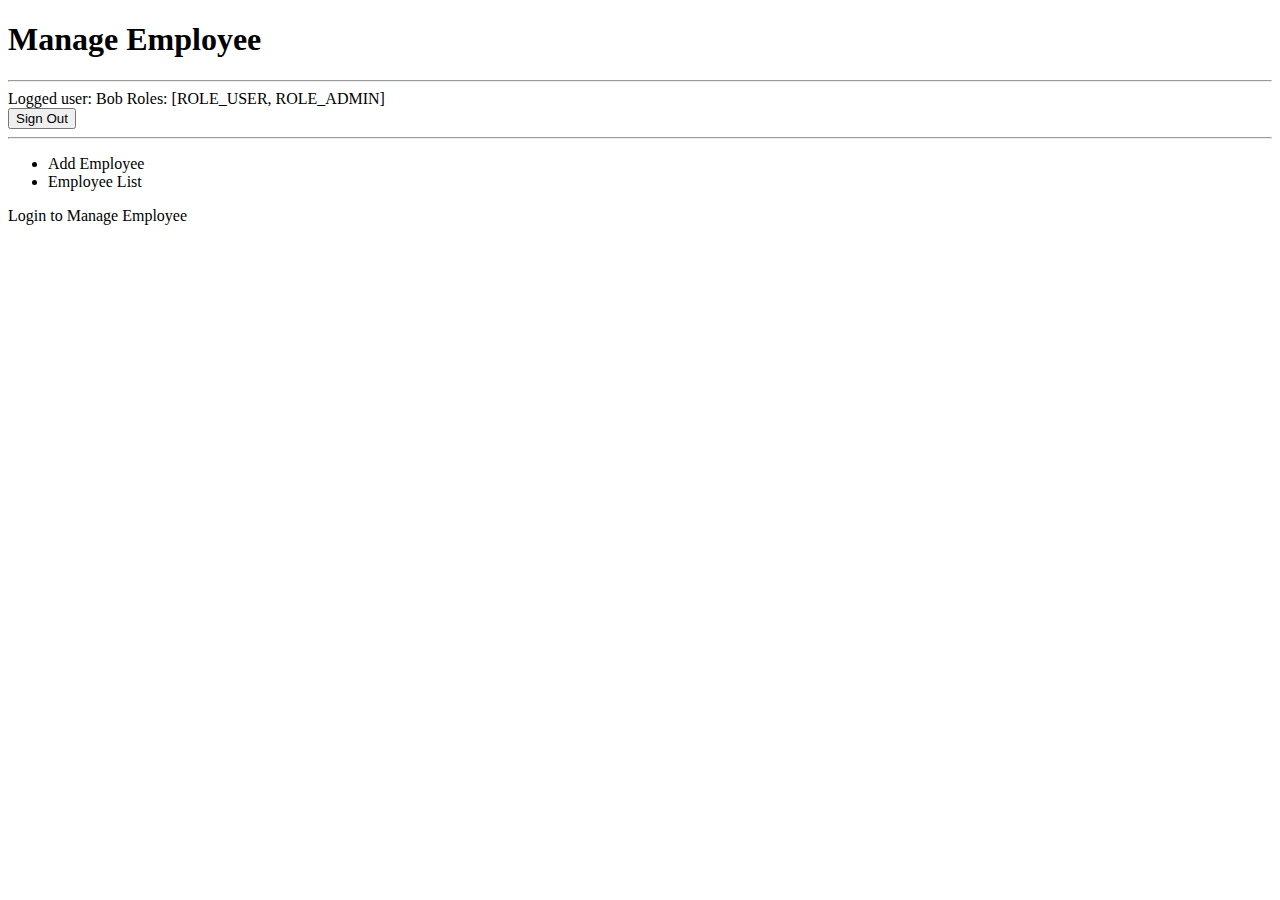
<file: Lab11/src/main/resources/templates/index.html>
<!DOCTYPE html>
<html lang="en"
      xmlns:th="http://www.thymeleaf.org/"
      xmlns:sec="http://www.thymeleaf.org/extras/spring-security">
<head>
    <meta charset="UTF-8">
    <title>Index</title>
</head>
<body>
<h1>Manage Employee</h1>
<hr/>

<div sec:authorize="isAuthenticated()">
    Logged user: <span sec:authentication="name">Bob</span>
    Roles: <span sec:authentication="principal.authorities">[ROLE_USER, ROLE_ADMIN]</span>

    <form th:action="@{/logout}" method="post">
        <input type="submit" value="Sign Out"/>
    </form>

    <hr/>
    <ul>
        <li>
            <a th:href="@{/emp/add}">Add Employee</a>
        </li>
        <li>
            <a th:href="@{/emp/list}">Employee List</a>
        </li>
    </ul>

</div>

<div sec:authorize="!isAuthenticated()">
    <li>
        <a th:href="@{/login}">Login to Manage Employee</a>
    </li>
</div>


</body>
</html>
</file>
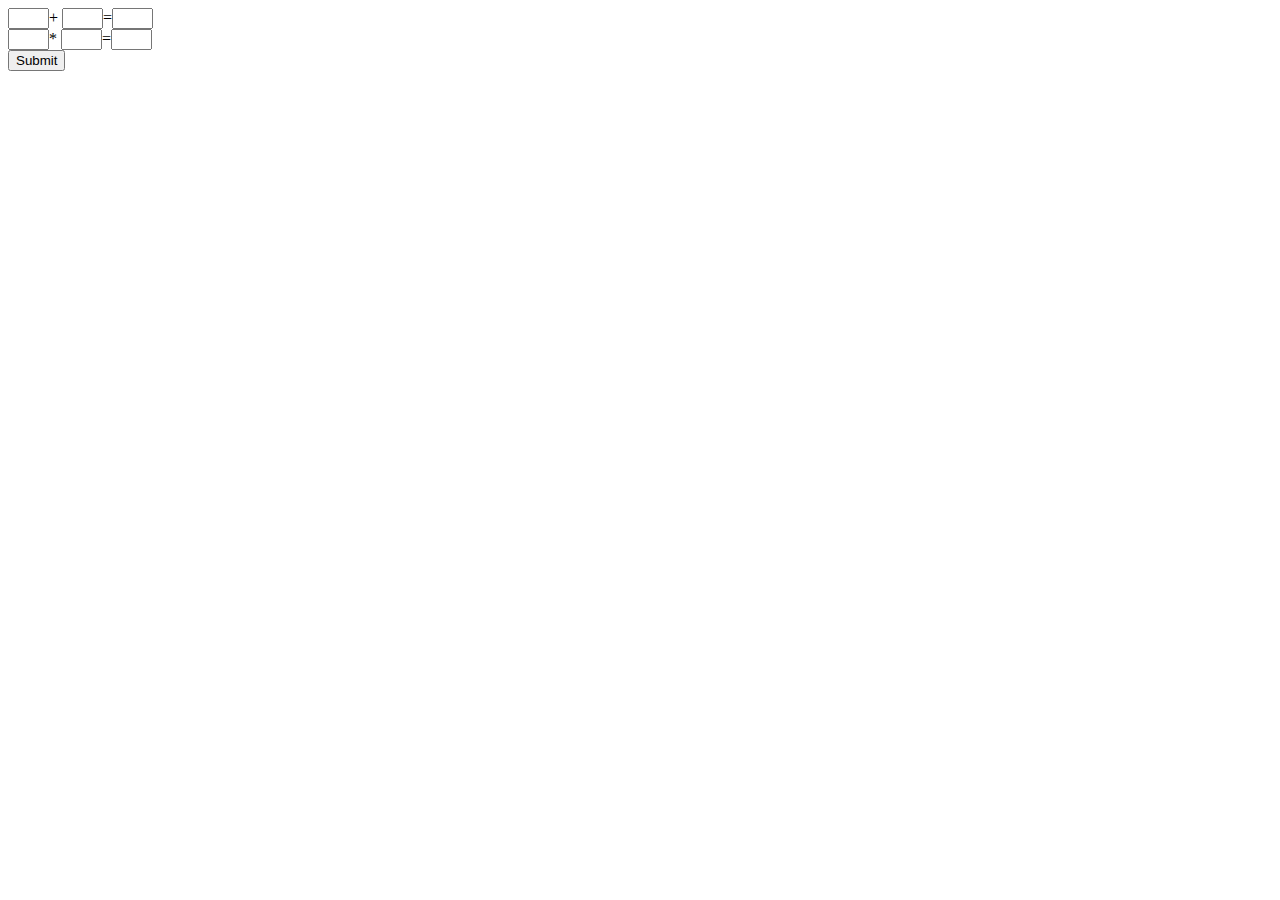
<file: Lab2/docs/CalculatorServlet/CalculatorServlet2/WebContent/index.html>
<!DOCTYPE html>
<html>
<head>
<meta charset="ISO-8859-1">
<title>Calculate</title>
</head>
<body>
<form action="calc2" method="get">
<input type = "text" name = "add1" size = "2"  value = "" />+
<input type = "text" name = "add2" value = "" size = "2"/>=<input type = "text" name = "sum" value = ""  size = "2" readonly/><br/>
<input type = "text" name = "mult1" value = "" size = "2"/>*
<input type = "text" name = "mult2" value = ""  size = "2"/>=<input type = "text" name = "product" value = ""   size = "2" readonly/><br/>
<input type = "submit" value = "Submit"/>

</form>
</body>
</html>
</file>
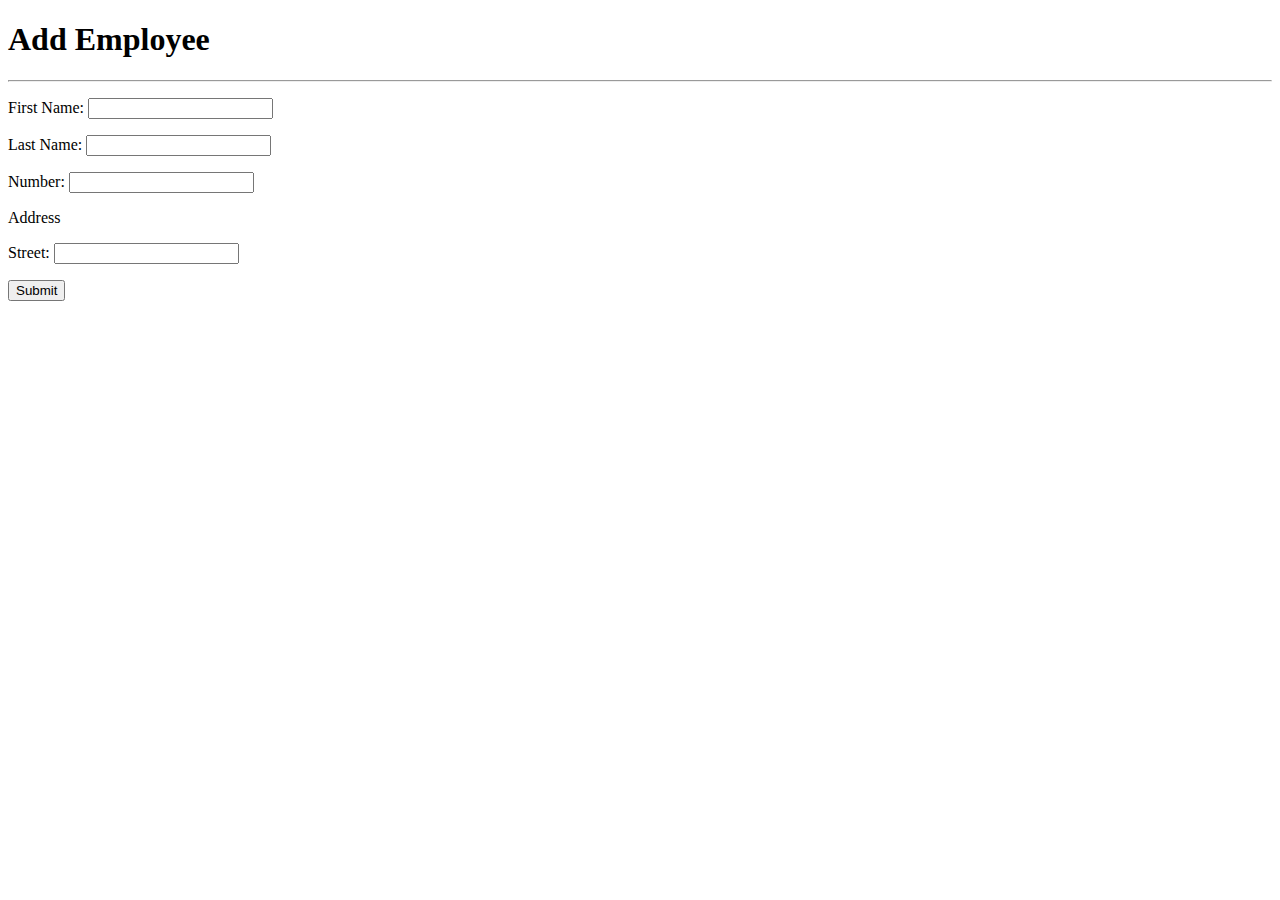
<file: lab10/src/main/resources/templates/employeeForm.html>
<!DOCTYPE html>
<html lang="en" xmlns:th="http://www.thymeleaf.org/">
<head>
    <meta charset="UTF-8">
    <title>Employee Form</title>
</head>
<body>
    <h1>Add Employee</h1>
    <hr/>

    <form th:action="@{/}" method="post" th:object="${employee}">
        <p>
            First Name: <input th:field="*{firstName}">
        </p>

        <p>
            Last Name: <input th:field="*{lastName}">
        </p>

        <p>
            Number: <input th:field="*{number}">
        </p>

        <p>
            Address
        </p>

        <p>
            Street: <input th:field="*{address.street}">
        </p>

        <p>
            <input type="submit" value="Submit">
        </p>
    </form>
</body>
</html>
</file>
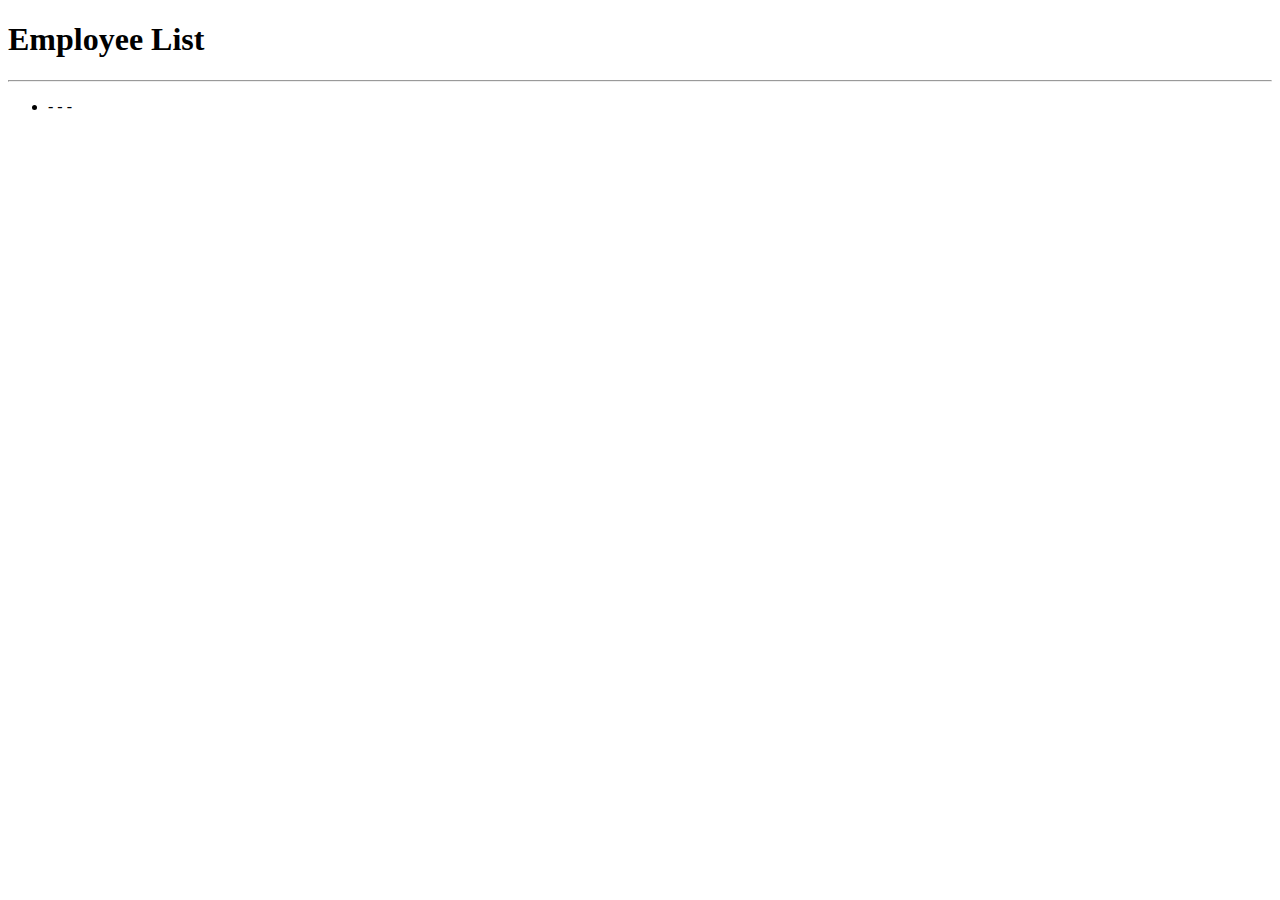
<file: lab10/src/main/resources/templates/employeeList.html>
<!DOCTYPE html>
<html lang="en" xmlns:th="http://www.thymeleaf.org/">
<head>
    <meta charset="UTF-8">
    <title>Employee List</title>
</head>
<body>
<h1>Employee List</h1>
<hr/>

<ul th:if="${employees != null}">
    <li th:each="emp : ${employees}">
        <span th:text="${emp.firstName}" th:remove="tag"></span>
        - <span th:text="${emp.lastName}" th:remove="tag"></span>
        - <span th:text="${emp.number}" th:remove="tag"></span>
        - <span th:text="${emp.address.street}" th:remove="tag"></span>
    </li>
</ul>
</body>
</html>
</file>
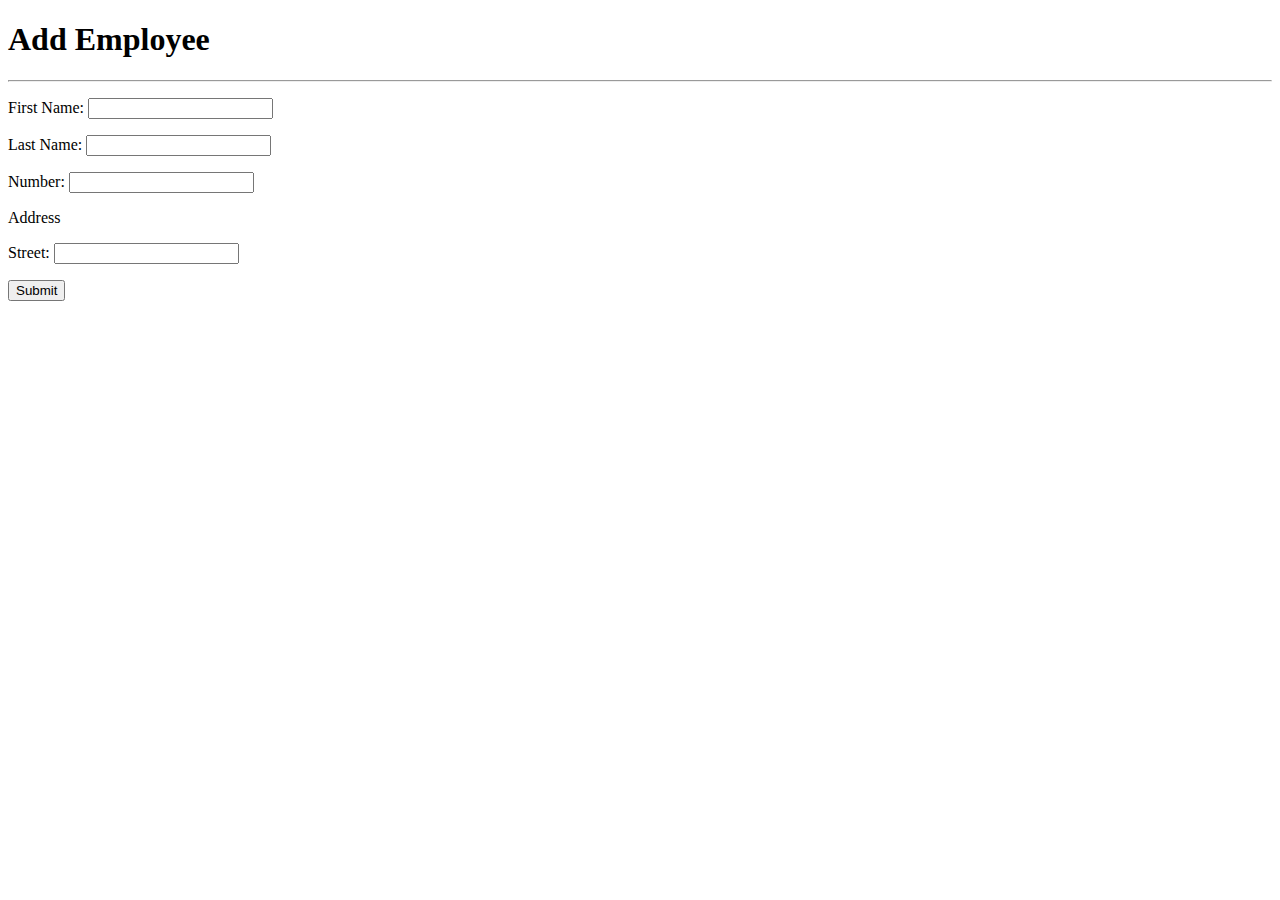
<file: Lab11/src/main/resources/templates/employeeForm.html>
<!DOCTYPE html>
<html lang="en" xmlns:th="http://www.thymeleaf.org/">
<head>
    <meta charset="UTF-8">
    <title>Employee Form</title>
</head>
<body>
    <h1>Add Employee</h1>
    <hr/>

    <form th:action="@{/emp/add}" method="post" th:object="${employee}">
        <p>
            First Name: <input th:field="*{firstName}">
        </p>

        <p>
            Last Name: <input th:field="*{lastName}">
        </p>

        <p>
            Number: <input th:field="*{number}">
        </p>

        <p>
            Address
        </p>

        <p>
            Street: <input th:field="*{address.street}">
        </p>

        <p>
            <input type="submit" value="Submit">
        </p>
    </form>
</body>
</html>
</file>
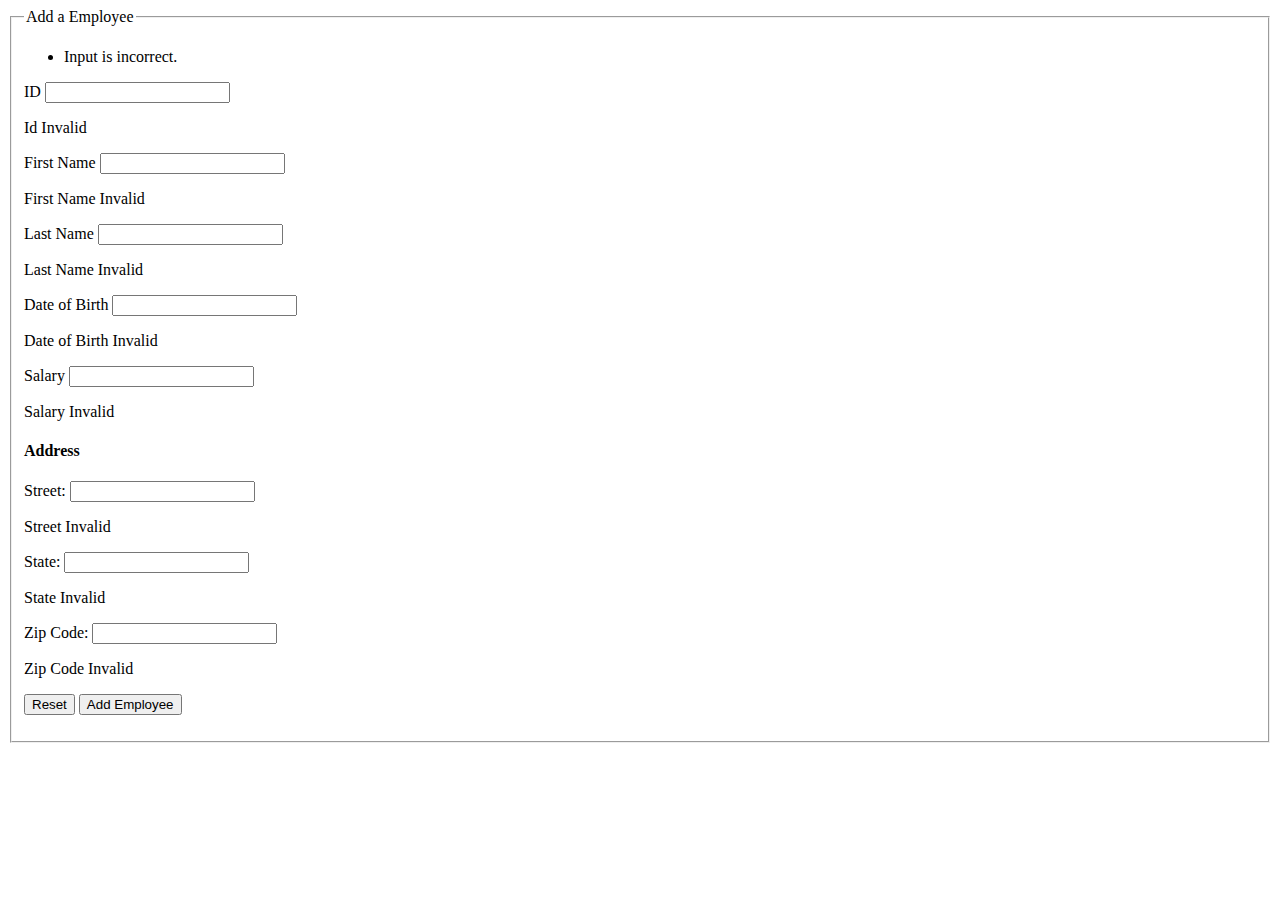
<file: Lab8/employee/src/main/resources/templates/EmployeeForm.html>
<!DOCTYPE html>
<html lang="en" xmlns:th="http://www.thymeleaf.org/">
<head>
    <meta charset="UTF-8">
    <title>Employee Form</title>
    <link rel="stylesheet" type="text/css" th:href="@{/css/main.css}">
</head>
<body>
<div id="global">
    <form th:object="${employee}" th:action="@{/employee_save}" method="post" action="#">
        <fieldset>
            <legend><span th:text="#{employee.form.title}">Add a Employee</span></legend>

            <ul th:if="${#fields.hasErrors('*')}">
                <li th:each="err : ${#fields.errors('*')}" th:text="${err}">Input is incorrect.</li>
            </ul>

            <p>
                <label for="id"><span th:text="#{employee.form.id}">ID</span></label>
                <input type="text" id="id" th:field="*{id}"/>
            <p th:if="${#fields.hasErrors('id')}" th:errors="*{id}" th:errorclass="fieldError">Id Invalid</p>
            </p>

            <p>
                <label for="firstName"><span th:text="#{employee.form.firstName}">First Name</span></label>
                <input type="text" id="firstName" th:field="*{firstName}">
            <p th:if="${#fields.hasErrors('firstName')}" th:errors="*{firstName}" th:errorclass="fieldError">First Name
                Invalid</p>
            </p>

            <p>
                <label for="lastName"><span th:text="#{employee.form.lastName}">Last Name</span></label>
                <input type="text" id="lastName" th:field="*{lastName}">
            <p th:if="${#fields.hasErrors('lastName')}" th:errors="*{lastName}" th:errorclass="fieldError">Last Name
                Invalid</p>
            </p>

            <p>
                <label for="birthDate"><span th:text="#{employee.form.birthDate}">Date of Birth</span></label>
                <input type="text" id="birthDate" th:field="*{birthDate}">
            <p th:if="${#fields.hasErrors('birthDate')}" th:errors="*{birthDate}" th:errorclass="fieldError">Date of
                Birth Invalid</p>
            </p>

            <p>
                <label for="salaryLevel"><span th:text="#{employee.form.salaryLevel}">Salary</span></label>
                <input type="text" th:field="*{salaryLevel}" id="salaryLevel">
            <p th:if="${#fields.hasErrors('salaryLevel')}" th:errors="*{salaryLevel}" th:errorclass="fieldError">Salary
                Invalid</p>
            </p>

            <h4><span th:text="#{employee.form.address}">Address</span></h4>
            <p>
                <label for="street"><span th:text="#{employee.form.street}">Street:</span></label>
                <input type="text" th:field="*{address.street}" id="street">
            <p th:if="${#fields.hasErrors('address.street')}" th:errors="*{address.street}" th:errorclass="fieldError">
                Street Invalid</p>
            </p>

            <p>
                <label for="state"><span th:text="#{employee.form.state}">State:</span></label>
                <input type="text" id="state" th:field="*{address.state}">
            <p th:if="${#fields.hasErrors('address.state')}" th:errors="*{address.state}" th:errorclass="fieldError">
                State Invalid</p>
            </p>

            <p>
                <label for="zipCode"><span th:text="#{employee.form.zipCode}">Zip Code:</span></label>
                <input type="text" id="zipCode" th:field="*{address.zipCode}">
            <p th:if="${#fields.hasErrors('address.zipCode')}" th:errors="*{address.zipCode}"
               th:errorclass="fieldError">Zip Code Invalid</p>
            </p>

            <P id="buttons">
                <input type="reset" id="reset" th:value="#{employee.form.resetbtn}" value="Reset" th:tabindex="4">
                <input type="submit" id="submit" th:tabindex="5" th:value="#{employee.form.addbtn}"
                       value="Add Employee">
            </P>

        </fieldset>
    </form>
</div>
</body>
</html>
</file>
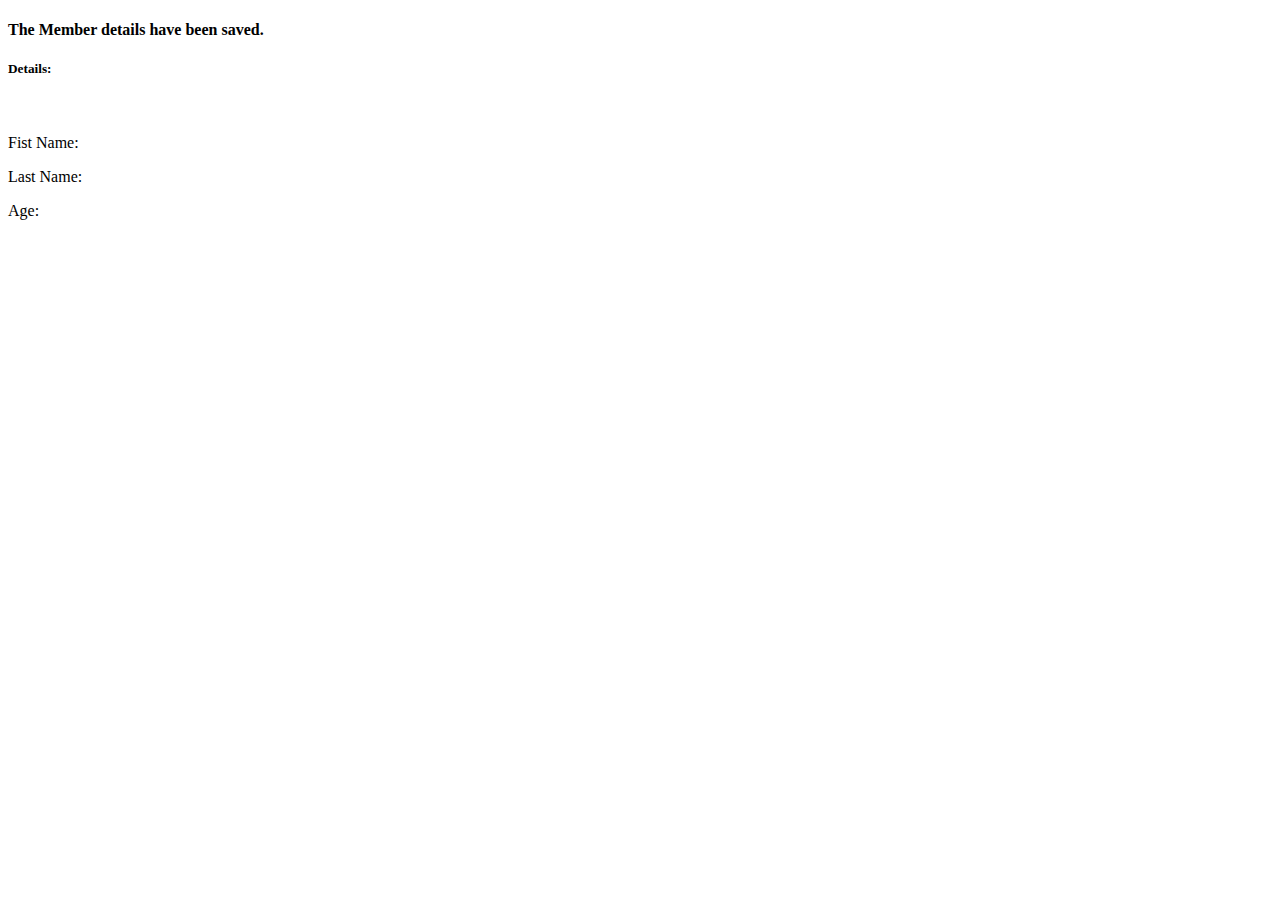
<file: Lab8/employee/src/main/resources/templates/MemberDetails.html>
<!DOCTYPE html>
<html lang="en" xmlns:th="http://www.thymeleaf.org/">
<head>
    <meta charset="UTF-8">
    <title>Members</title>
    <link rel="stylesheet" th:href="@{/css/main.css}">
</head>
<body>
<div id="global">
    <h4>The Member details have been saved.</h4>
    <p>
        <h5>Details:</h5>
    </p>
    <br/>
    <div th:object="${member}">
        <p>Fist Name: <span th:text="*{firstName}" th:remove="tag"></span></p>
        <p>Last Name: <span th:text="*{lastName}" th:remove="tag"></span></p>
        <p>Age: <span th:text="*{age}" th:remove="tag"></span></p>
    </div>
</div>
</body>
</html>
</file>
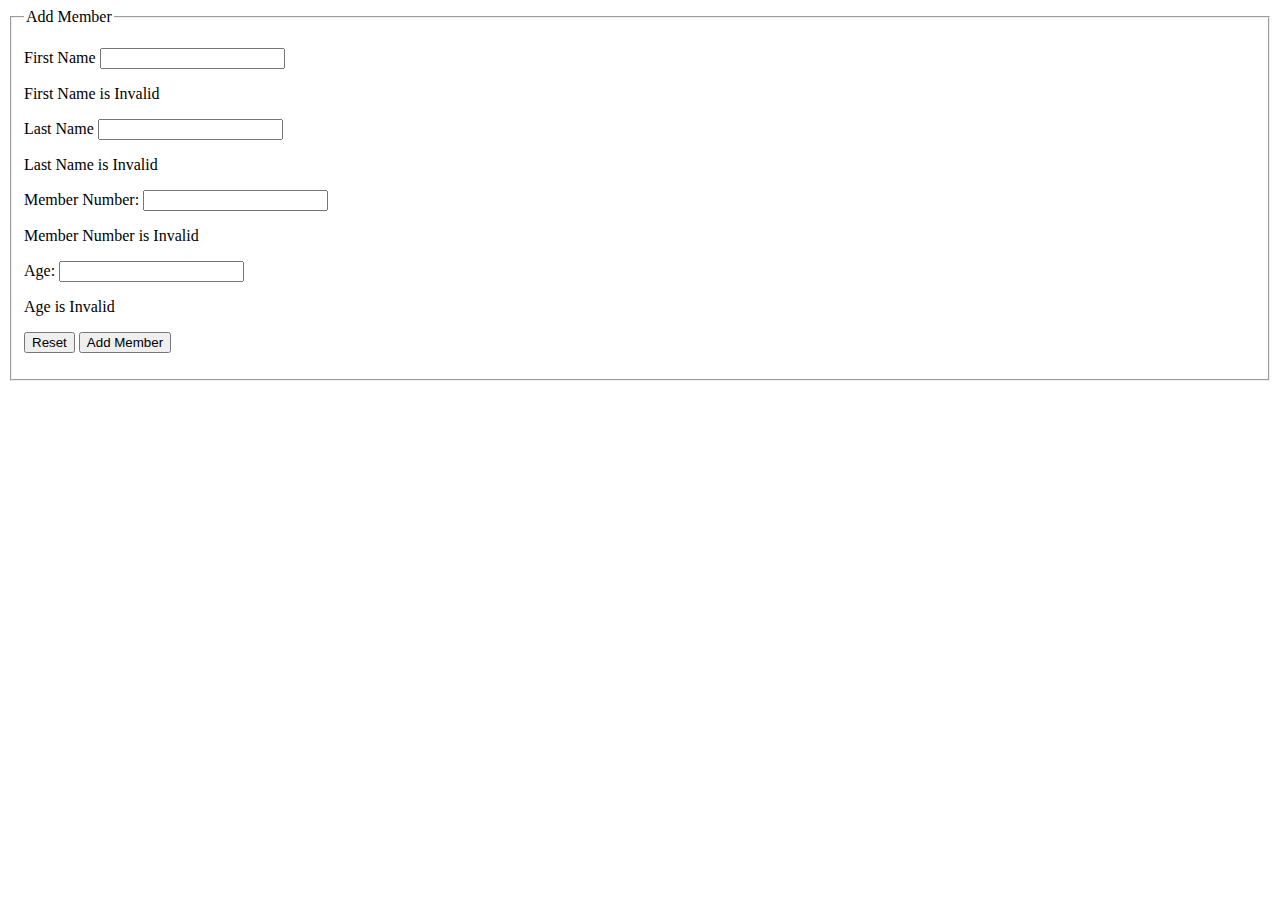
<file: Lab8/employee/src/main/resources/templates/MemberForm.html>
<!DOCTYPE html>
<html lang="en" xmlns:th="http://www.thymeleaf.org/">
<head>
    <meta charset="UTF-8">
    <title>Members</title>
    <link type="text/css" rel="stylesheet" th:href="@{/css/main.css}">
</head>
<body>
<div id="global">
    <form action="#" th:object="${member}" th:action="@{/member/member_input}" method="post">
        <fieldset>

            <legend>
                <span th:text="#{member.form.title}">Add Member</span>
            </legend>

            <p>
                <label for="firstName">
                    <span th:text="#{member.form.fistName}">First Name</span>
                </label>
                <input id="firstName" type="text" th:field="*{firstName}">
                <p th:if="${#fields.hasErrors('firstName')}" th:errors="*{firstName}"
                    th:errorclass="fieldError">First Name is Invalid</p>
            </p>

            <p>
                <label for="lastName">
                    <span th:text="#{member.form.lastName}">Last Name</span>
                </label>
                <input id="lastName" type="text" th:field="*{lastName}">
                <p th:if="${#fields.hasErrors('lastName')}"
                   th:errors="*{lastName}"
                   th:errorclass="fieldError">Last Name is Invalid</p>
            </p>

            <p>
                <label for="memberNumber">
                    <span th:text="#{member.form.memberNumber}">Member Number:</span>
                </label>
                <input id="memberNumber" th:field="*{memberNumber}">
                <p th:if="${#fields.hasErrors('memberNumber')}"
                   th:errors="*{memberNumber}"
                   th:errorclass="fieldError">Member Number is Invalid</p>
            </p>

            <p>
                <label for="age">
                    <span th:text="#{member.form.age}">Age:</span>
                </label>
                <input id="age" th:field="*{age}">
                <p th:if="${#fields.hasErrors('age')}"
                   th:errors="*{age}"
                   th:errorclass="fieldError">Age is Invalid</p>
            </p>

            <p id="buttons">
                <input type="reset" id="reset" th:value="#{member.form.btReset}" value="Reset">
                <input type="submit" id="submit" th:value="#{member.form.btSubmit}" value="Add Member">
            </p>

        </fieldset>
    </form>
</div>
</body>
</html>
</file>
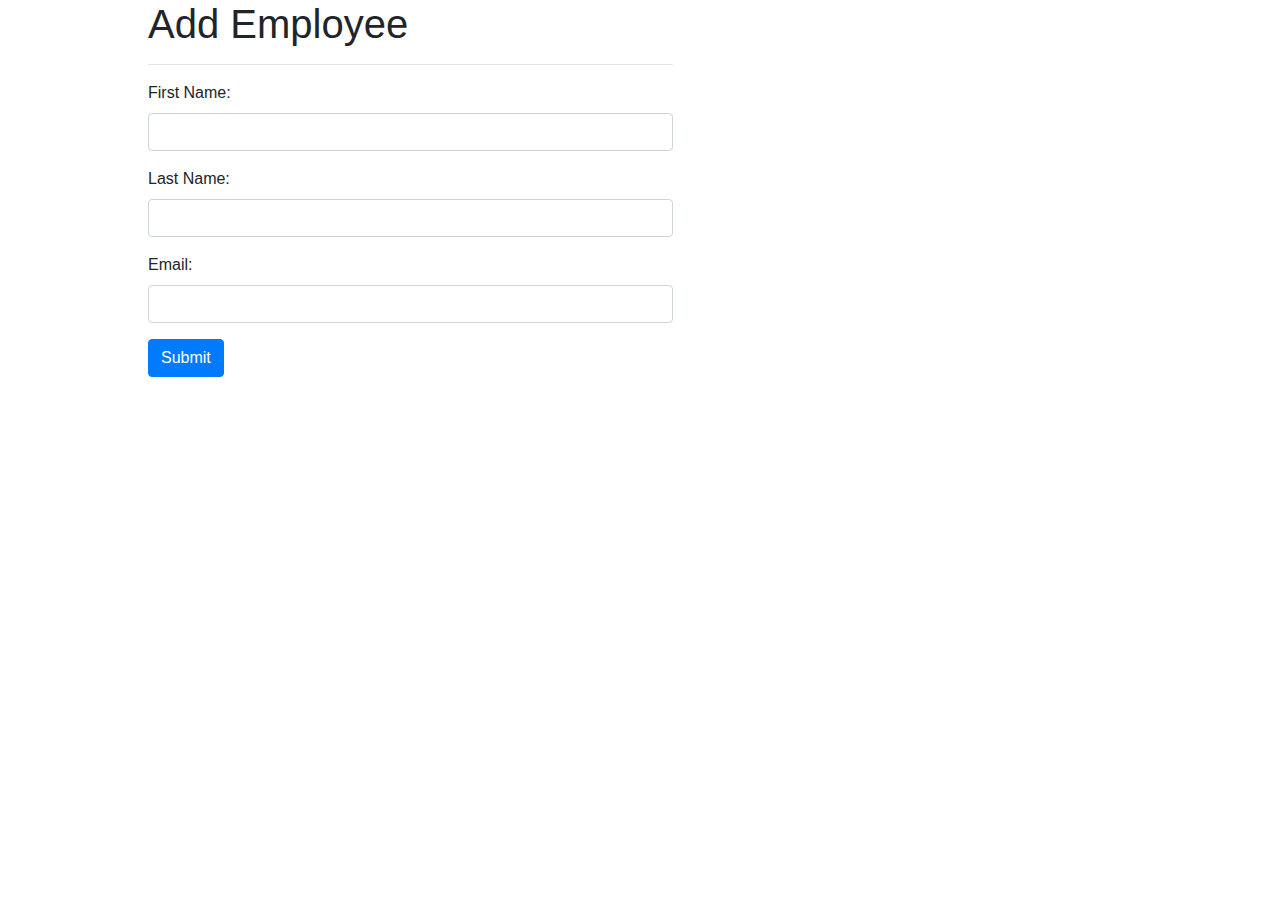
<file: Lab9/lab/src/main/resources/templates/employee.html>
<!DOCTYPE html>
<html lang="en" xmlns:th="http://www.thymeleaf.org/">
<head>
    <meta charset="UTF-8">
    <title>Employee</title>
    <script
            th:src="@{https://code.jquery.com/jquery-3.4.1.min.js}"
            src="https://code.jquery.com/jquery-3.4.1.min.js"
            integrity="sha256-CSXorXvZcTkaix6Yvo6HppcZGetbYMGWSFlBw8HfCJo="
            crossorigin="anonymous"></script>
    <script
            th:src="@{/js/ajax.js}"></script>
    <link rel="stylesheet" th:href="@{/css/rest.css}">
    <link rel="stylesheet"
          href="https://stackpath.bootstrapcdn.com/bootstrap/4.3.1/css/bootstrap.min.css"
          th:href="@{https://stackpath.bootstrapcdn.com/bootstrap/4.3.1/css/bootstrap.min.css}"
          integrity="sha384-ggOyR0iXCbMQv3Xipma34MD+dH/1fQ784/j6cY/iJTQUOhcWr7x9JvoRxT2MZw1T"
          crossorigin="anonymous">
</head>
<body>
<div class="container">
    <div class="col-lg-6 mx-5">
        <h1>
            <span th:text="#{employee.form.title}">Add Employee</span>
        </h1>

        <hr/>

        <form id="employeeForm">
            <div class="form-group">
                <label for="firstName">
                    <span th:text="#{employee.form.fistName}">First Name:</span>
                </label>
                <input type="text"
                       class="form-control"
                       id="firstName"
                       name="firstName"
                       th:placeholder="#{employee.form.fistName}">
            </div>

            <div class="form-group">
                <label for="lastName">
                    <span th:text="#{employee.form.lastName}">Last Name:</span>
                </label>
                <input type="text"
                       class="form-control"
                       id="lastName"
                       name="lastName"
                       th:placeholder="#{employee.form.lastName}">
            </div>

            <div class="form-group">
                <label for="email">
                    <span th:text="#{employee.form.email}">Email:</span>
                </label>
                <input type="text"
                       class="form-control"
                       id="email"
                       name="email"
                       th:placeholder="#{employee.form.email}">
            </div>

            <button id="submit" type="button" class="btn btn-primary" th:value="#{employee.form.btSubmit}">Submit</button>
        </form>

        <!-- Success - or Validation errors -->
        <div id="errors" style="display:none">
            <ul id="errorItems">

            </ul>
        </div>

        <div id="formInput" style="display:none"></div>
    </div>
</div>
</body>

</html>
</file>
